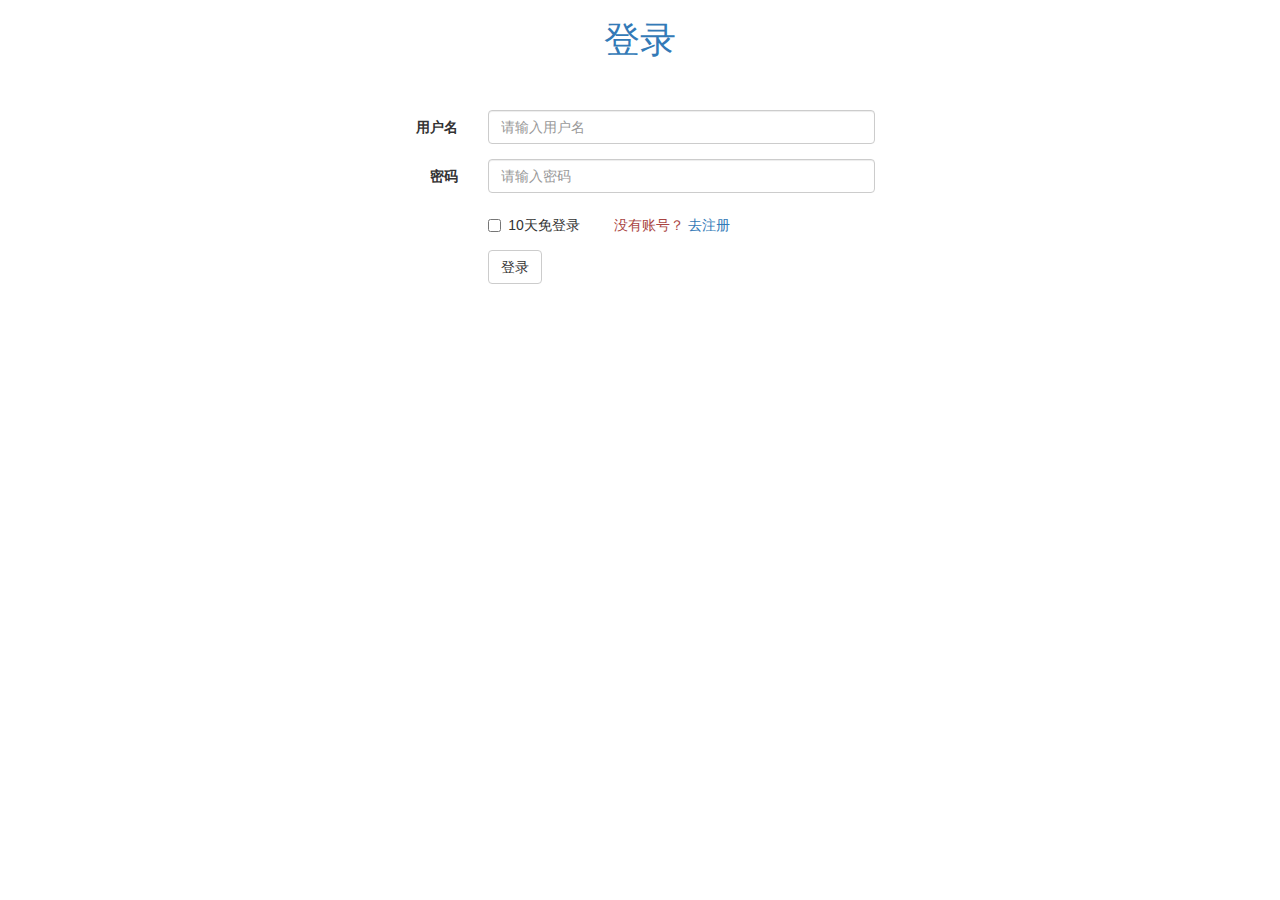
<file: html/login.html>
<!DOCTYPE html>
<html lang="en">
<head>
	<meta charset="UTF-8">
	<title>京西商城后台管理系统-登录</title>
	<link rel="stylesheet" type="text/css" href="../libs/bootstrap/css/bootstrap.min.css">
	<link rel="stylesheet" type="text/css" href="../css/login.css">
</head>
<body>
	<h1 class="text-primary">登录</h1>
	<div class="container">
		<form class="form-horizontal">
		  <div class="form-group">
		    <label for="inputUsername" class="col-sm-2 control-label">用户名</label>
		    <div class="col-sm-10">
		      <input type="text" class="form-control" id="inputUsername" placeholder="请输入用户名">
		    </div>
		  </div>
		  <div class="form-group">
		    <label for="inputPassword" class="col-sm-2 control-label">密码</label>
		    <div class="col-sm-10">
		      <input type="password" class="form-control" id="inputPassword" placeholder="请输入密码">
		    </div>
		  </div>
		  <div class="form-group">
		    <div class="col-sm-offset-2 col-sm-10">
		      <div class="checkbox">
		        <label>
		          <input id="remember" type="checkbox"> 10天免登录
		        </label>
		         <span class="text-danger signup">没有账号？</span>
		         <a href="register.html">去注册</a>
		      </div>
		    </div>
		  </div>
		  <div class="form-group">
		    <div class="col-sm-offset-2 col-sm-10">
		      <button id="btn" type="submit" class="btn btn-default">登录</button>
		    </div>

		  </div>
		</form>
	</div>
	<script type="text/javascript" src="../libs/tools.js"></script>
	<script type="text/javascript" src="../js/login.js"></script>
</body>
</html>
</file>
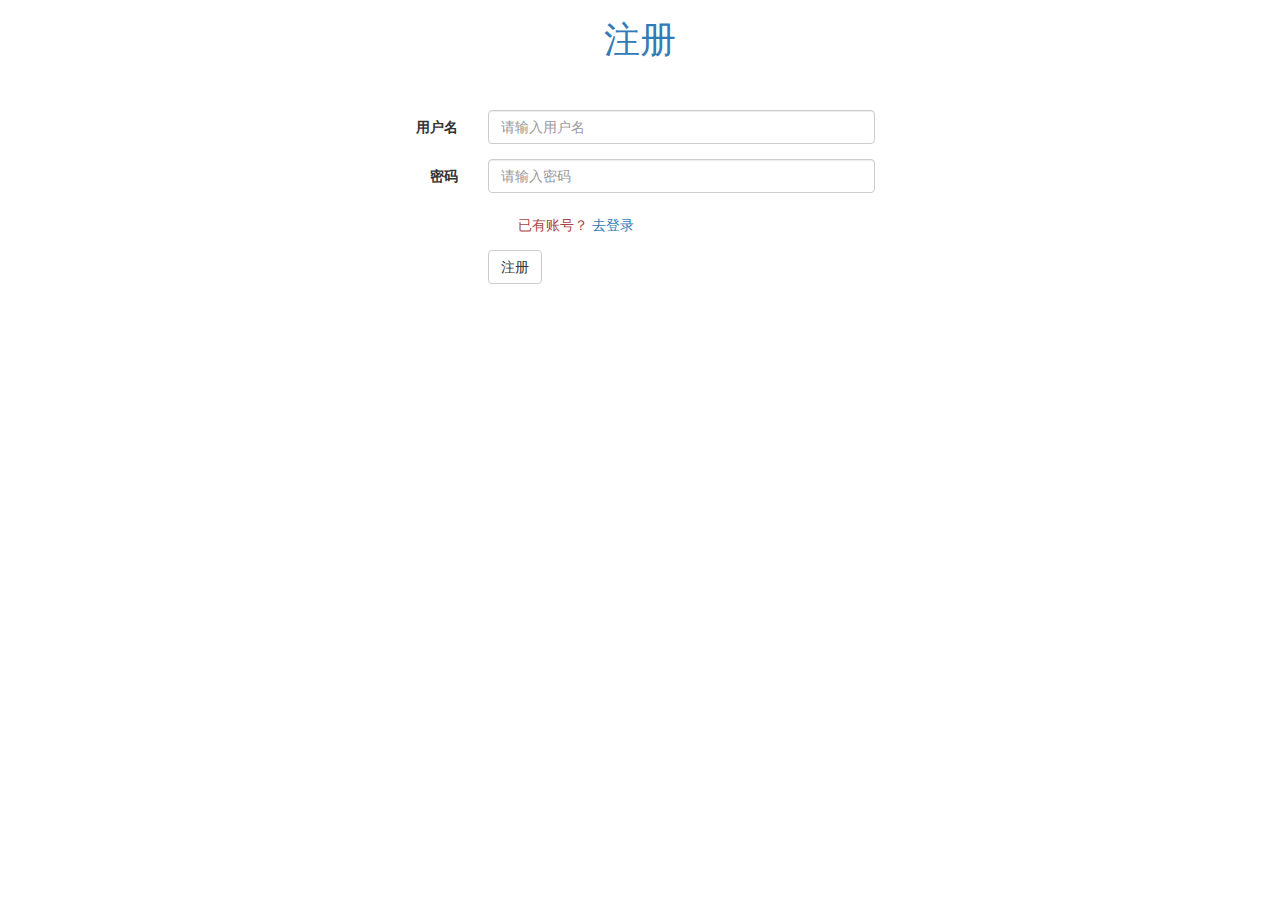
<file: html/register.html>
<!DOCTYPE html>
<html lang="en">
<head>
	<meta charset="UTF-8">
	<title>京西商城后台管理系统-注册</title>
	<link rel="stylesheet" type="text/css" href="../libs/bootstrap/css/bootstrap.min.css">
	<link rel="stylesheet" type="text/css" href="../css/login.css">
	
</head>
<body>
	<h1 class="text-primary">注册</h1>
	<div class="container">
		<form class="form-horizontal">
		  <div class="form-group">
		    <label for="inputUsername" class="col-sm-2 control-label">用户名</label>
		    <div class="col-sm-10">
		      <input type="text" class="form-control" id="inputUsername" placeholder="请输入用户名">
		    </div>
		  </div>
		  <div class="form-group">
		    <label for="inputPassword" class="col-sm-2 control-label">密码</label>
		    <div class="col-sm-10">
		      <input type="password" class="form-control" id="inputPassword" placeholder="请输入密码">
		    </div>
		  </div>
		  <div class="form-group">
		    <div class="col-sm-offset-2 col-sm-10">
		      <div class="checkbox">
		         <span class="text-danger signup">已有账号？</span>
		         <a href="login.html">去登录</a>
		      </div>
		    </div>
		  </div>
		  <div class="form-group">
		    <div class="col-sm-offset-2 col-sm-10">
		      <button id="btn" class="btn btn-default">注册</button>
		    </div>

		  </div>
		</form>
	</div>
	<script type="text/javascript" src="../libs/tools.js"></script>
	<script type="text/javascript" src="../js/register.js"></script>
</body>
</html>
</file>
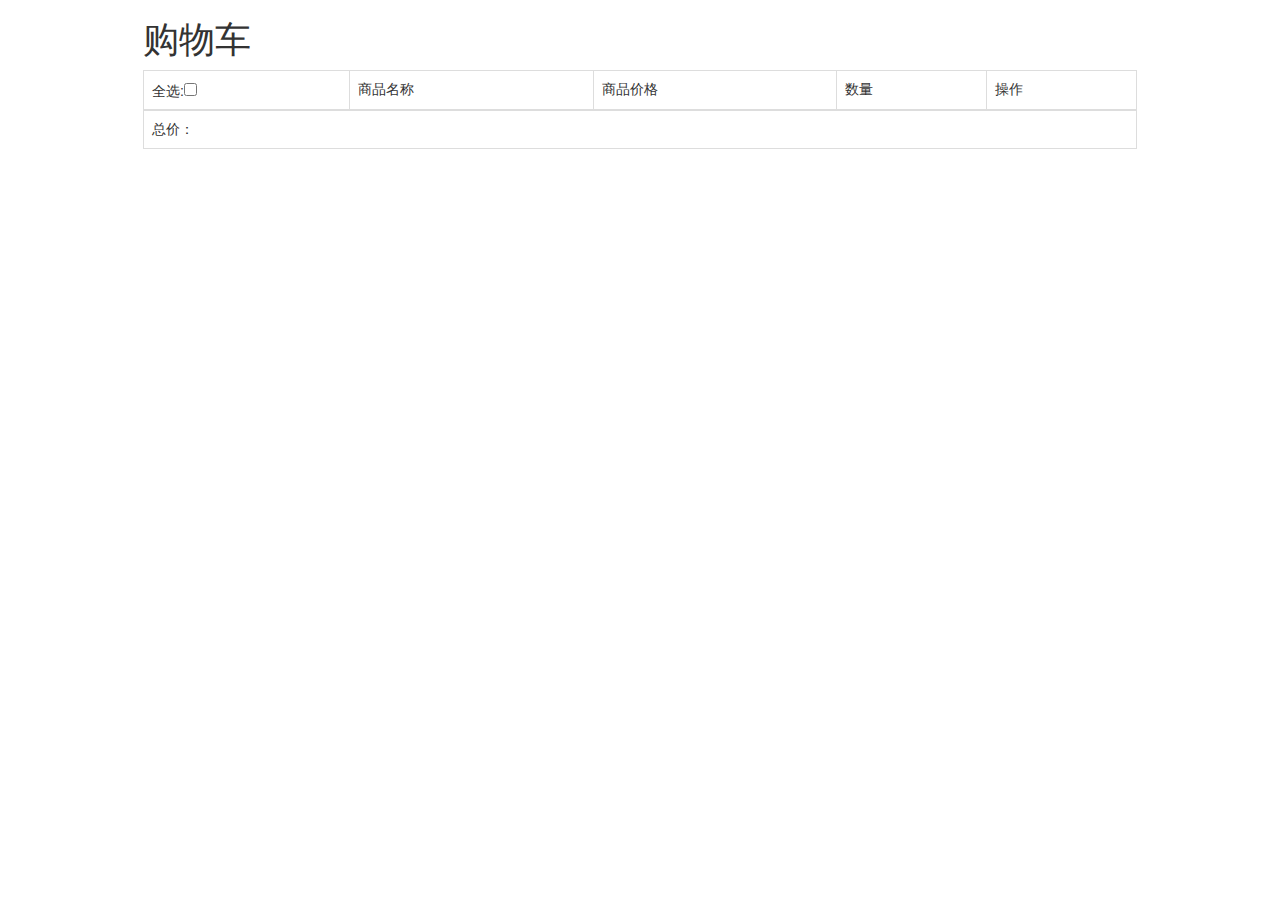
<file: html/shopcar.html>
<!DOCTYPE html>
<html>
<head>
    <meta charset="utf-8">
    <title>Page Title</title>
    <link rel="stylesheet" href="../libs/bootstrap/css/bootstrap.min.css">
    <script src="../libs/jquery/jquery-3.2.1.js"></script>
    <script src="../libs/bootstrap/js/bootstrap.min.js"></script>
    <style>
        .container{width: 80%;}
        .container tfoot{height: 39px;}
        table .input {display: none;}
        table .btn-ok, table .btn-cancel{display: none;}
        .edit input {display: inline-block;}
        .edit span {display: none;}
        .edit .btn-ok, .edit .btn-cancel{display: inline-block;}
        .edit .btn-edit, .edit .btn-del{display: none;}
    </style>
</head>
<body>
    <div class="container">
        <h1>购物车</h1>
        <table class="table table-bordered">
            <thead>
                <tr>
                    <td>全选:<input type="checkbox"></td>
                    <td>商品名称</td>
                    <td>商品价格</td>
                    <td>数量</td>
                    <td>操作</td>
                </tr>
            </thead>
            <tbody id="tbody">
                <!-- <tr>
                    <td></td>
                    <td></td>
                    <td></td>
                    <td></td>
                    <td>
                        <button class="btn btn-primary btn-xs btn-edit">编辑</button>
                        <button class="btn btn-danger btn-xs btn-del">删除</button>
                        <button class="btn btn-success btn-xs btn-ok">确定</button>
                        <button class="btn btn-warning btn-xs btn-cancel">取消</button>          
                    </td>
                </tr> -->
            </tbody>
            <tfoot>
                <tr>
                <td colspan="5">
                    总价：<span id="total"></span>
                </td>
                </tr>
           </tfoot>
        </table>
    </div>
    <script src="../js/shopcar.js"></script>
</body>
</html>
</file>
<file: css/login.css>
.container{width: 500px; margin: 50px auto;}
h1{text-align: center;}
.signup {margin-left: 30px;}
</file>
